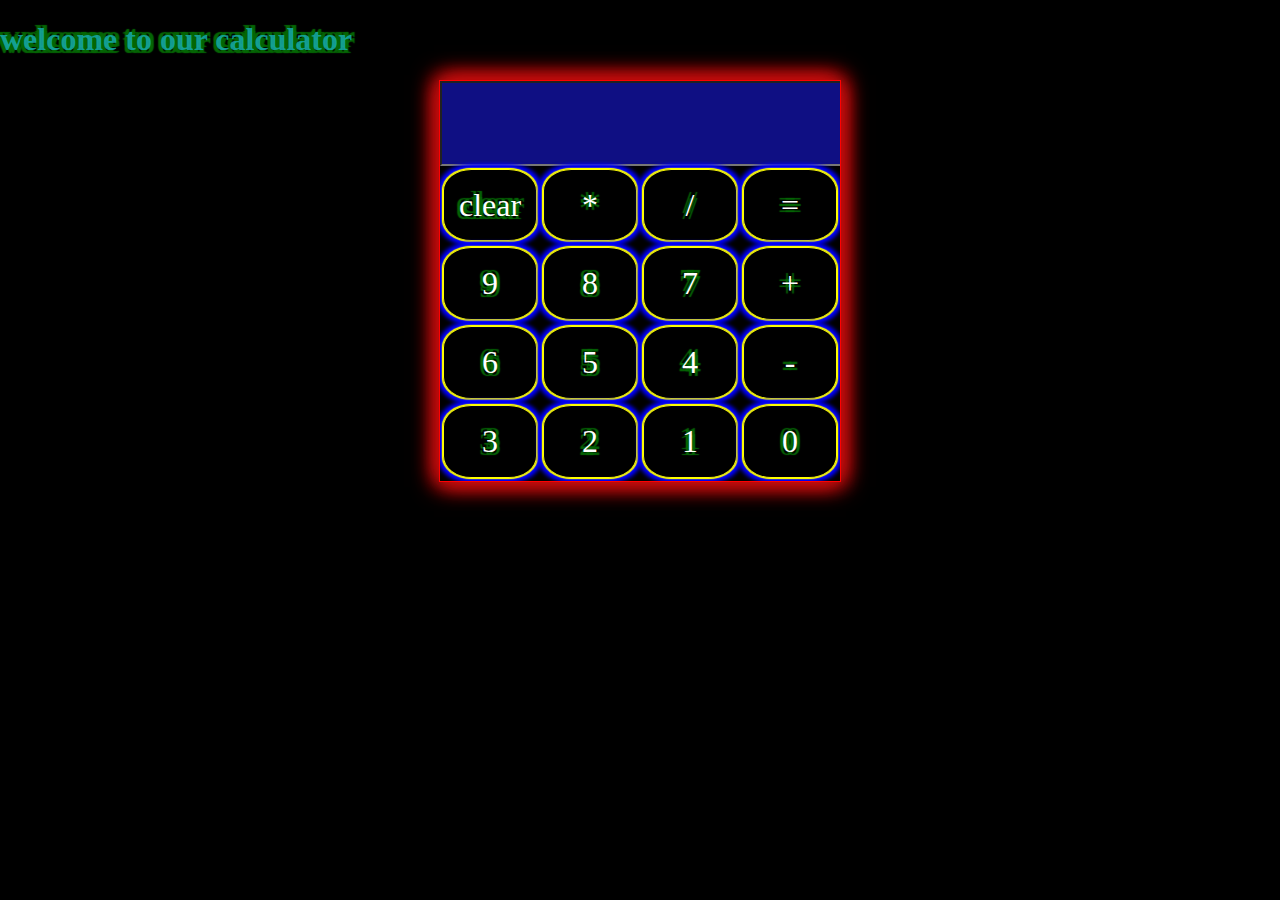
<file: index.html>
<!DOCTYPE html>
<html lang="en">
<head>
    <meta charset="UTF-8">
    <meta http-equiv="X-UA-Compatible" content="IE=edge">
    <meta name="viewport" content="width=device-width, initial-scale=1.0">
    <link rel="stylesheet" type="text/css" href="calculatorstyle.css">    
    <title>calculator</title>
</head>

<body>
    <h1 >welcome to our calculator</h1>
    
    <div class="container">
    <input type="text" name="display" class="row" id="displayscreen">

    <div class="row">
    <div class="elementclear" id="cleartab">clear</div>
    <div class="element" id="mul">*</div>
    <div class="element" id="devide">/</div>
    <div class="elementequalto" id="equalto">=</div>
    </div>

    <div class="row">
        <div class="element" id="nine">9</div>
        <div class="element" id="eight">8</div>
        <div class="element" id="seven">7</div>
        <div class="element" id="plus">+</div>
    </div>

    <div class="row">
        <div class="element" id="six">6</div>
        <div class="element" id="five">5</div>
        <div class="element" id="four">4</div>
        <div class="element" id="minus">-</div>
    </div>

    <div class="row">
        <div class="element" id="three">3</div>
        <div class="element" id="two">2</div>
        <div class="element" id="one">1</div>
        <div class="element" id="zero">0</div>
        </div>
    </div>

    <script src="calculatorjs.js"></script>
</body>
</html>
</file>
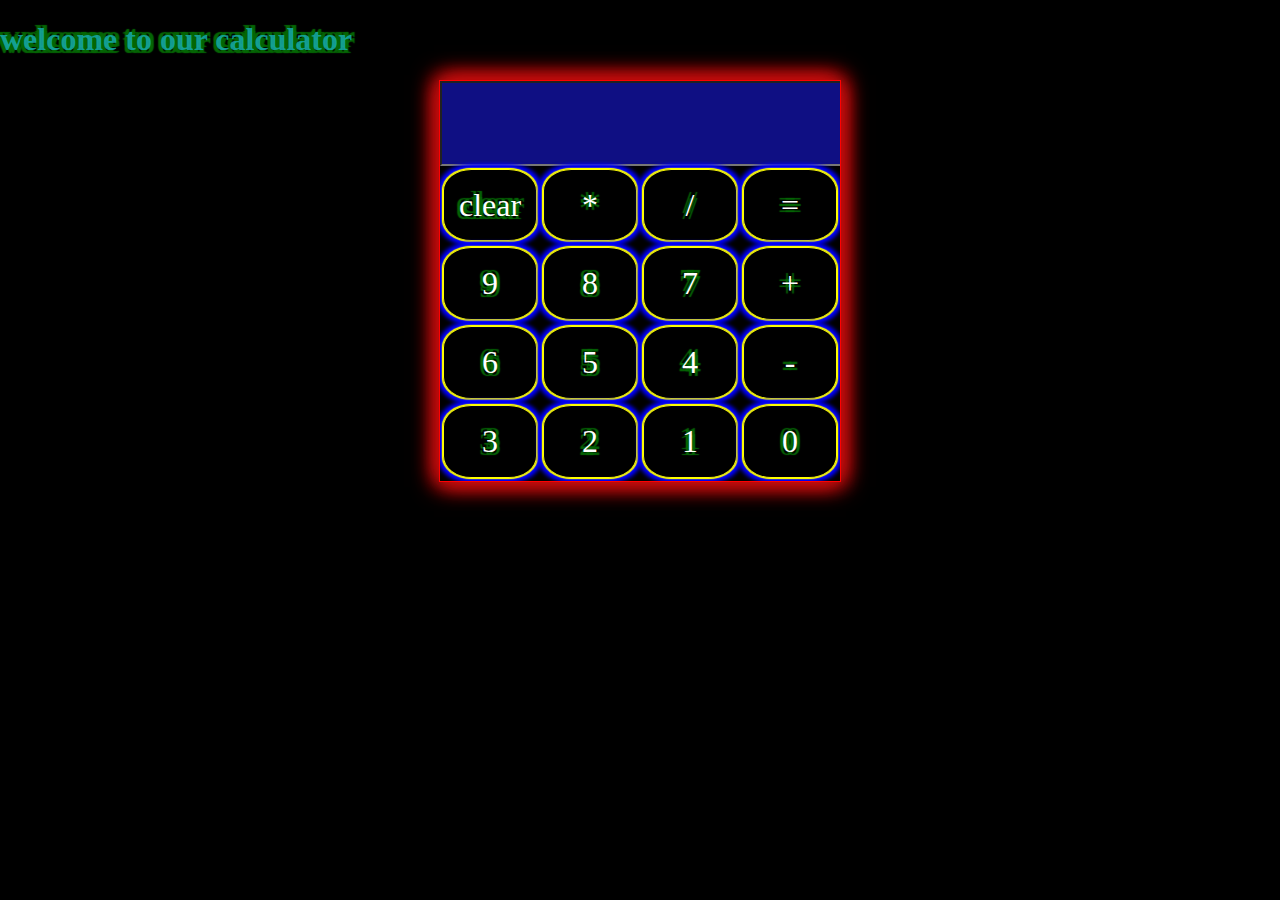
<file: calculatorindex.html>
<!DOCTYPE html>
<html lang="en">
<head>
    <meta charset="UTF-8">
    <meta http-equiv="X-UA-Compatible" content="IE=edge">
    <meta name="viewport" content="width=device-width, initial-scale=1.0">
    <link rel="stylesheet" type="text/css" href="calculatorstyle.css">    
    <title>calculator</title>
</head>

<body>
    <h1 >welcome to our calculator</h1>
    
    <div class="container">
    <input type="text" name="display" class="row" id="displayscreen">

    <div class="row">
    <div class="elementclear" id="cleartab">clear</div>
    <div class="element" id="mul">*</div>
    <div class="element" id="devide">/</div>
    <div class="elementequalto" id="equalto">=</div>
    </div>

    <div class="row">
        <div class="element" id="nine">9</div>
        <div class="element" id="eight">8</div>
        <div class="element" id="seven">7</div>
        <div class="element" id="plus">+</div>
    </div>

    <div class="row">
        <div class="element" id="six">6</div>
        <div class="element" id="five">5</div>
        <div class="element" id="four">4</div>
        <div class="element" id="minus">-</div>
    </div>

    <div class="row">
        <div class="element" id="three">3</div>
        <div class="element" id="two">2</div>
        <div class="element" id="one">1</div>
        <div class="element" id="zero">0</div>
        </div>
    </div>

    <script src="calculatorjs.js"></script>
</body>
</html>
</file>
<file: calculatorstyle.css>
body{
    box-sizing: border-box;
    margin:0;
    padding:0;
    background-color: black;
}
h1{
    color:rgba(23, 172, 172, 0.863);
    text-shadow: 3px 3px 1px #056605,-3px -3px 1px #056605,3px -3px 1px #056605, -3px 3px 1px #056605;
}
.container
{
    display: flex;
    flex-direction: column;
    position:relative;
    border:1px solid red;
    height:400px;
    width:400px;
    overflow: hidden;
}
.container {
    margin:auto;
    box-shadow: 5px 5px 20px rgb(196, 13, 13), -5px -5px 20px rgb(196, 13, 13), -5px 5px 20px rgb(196, 13, 13), 5px -5px 20px rgb(196, 13, 13);
}
#displayscreen
{
    color:rgb(118, 159, 196);
    width:100%;
    height:20%;
    background-color: rgb(15, 15, 131);
    font-size:40px;
    font-family:fantasy;
}
.row
{
    display: flex;
    flex-direction: row;
    width:100%;
    height:20%;
}
.element , .elementequalto , .elementclear
{

    font-size: 2rem;
    box-shadow: 1px 1px 1px yellow , -1px -1px 1px yellow,1px -1px 1px yellow ,-1px 1px 1px yellow ,4px 4px 4px blue,-4px -4px 4px blue,4px -4px 4px blue,-4px 4px 4px blue;
    color:white;
    text-shadow: 3px 3px 1px #056605,-3px -3px 1px #056605,3px -3px 1px #056605, -3px 3px 1px #056605;
    border-radius:30%;
    display: inline-block;
    cursor: pointer;
    width:25%;
    padding:auto;
    margin:3px;
    border:1px solid yellow;
    /* the below code is used to make the text go in exact middle of div*/
    display: flex;
    align-items: center;
    justify-content: center;

}
.element:hover
{
    color:blue;
    background-color: rgb(59, 204, 59);
}
.elementequalto:hover
{
    color:yellow;
    background-color: rgb(184, 39, 39);
}
.elementclear:hover
{
    color:greenyellow;
    background-color: rgb(61, 179, 209);
}
@media only screen and (max-width: 450px) {
  .container
{
    width:80%;
}
}
</file>
